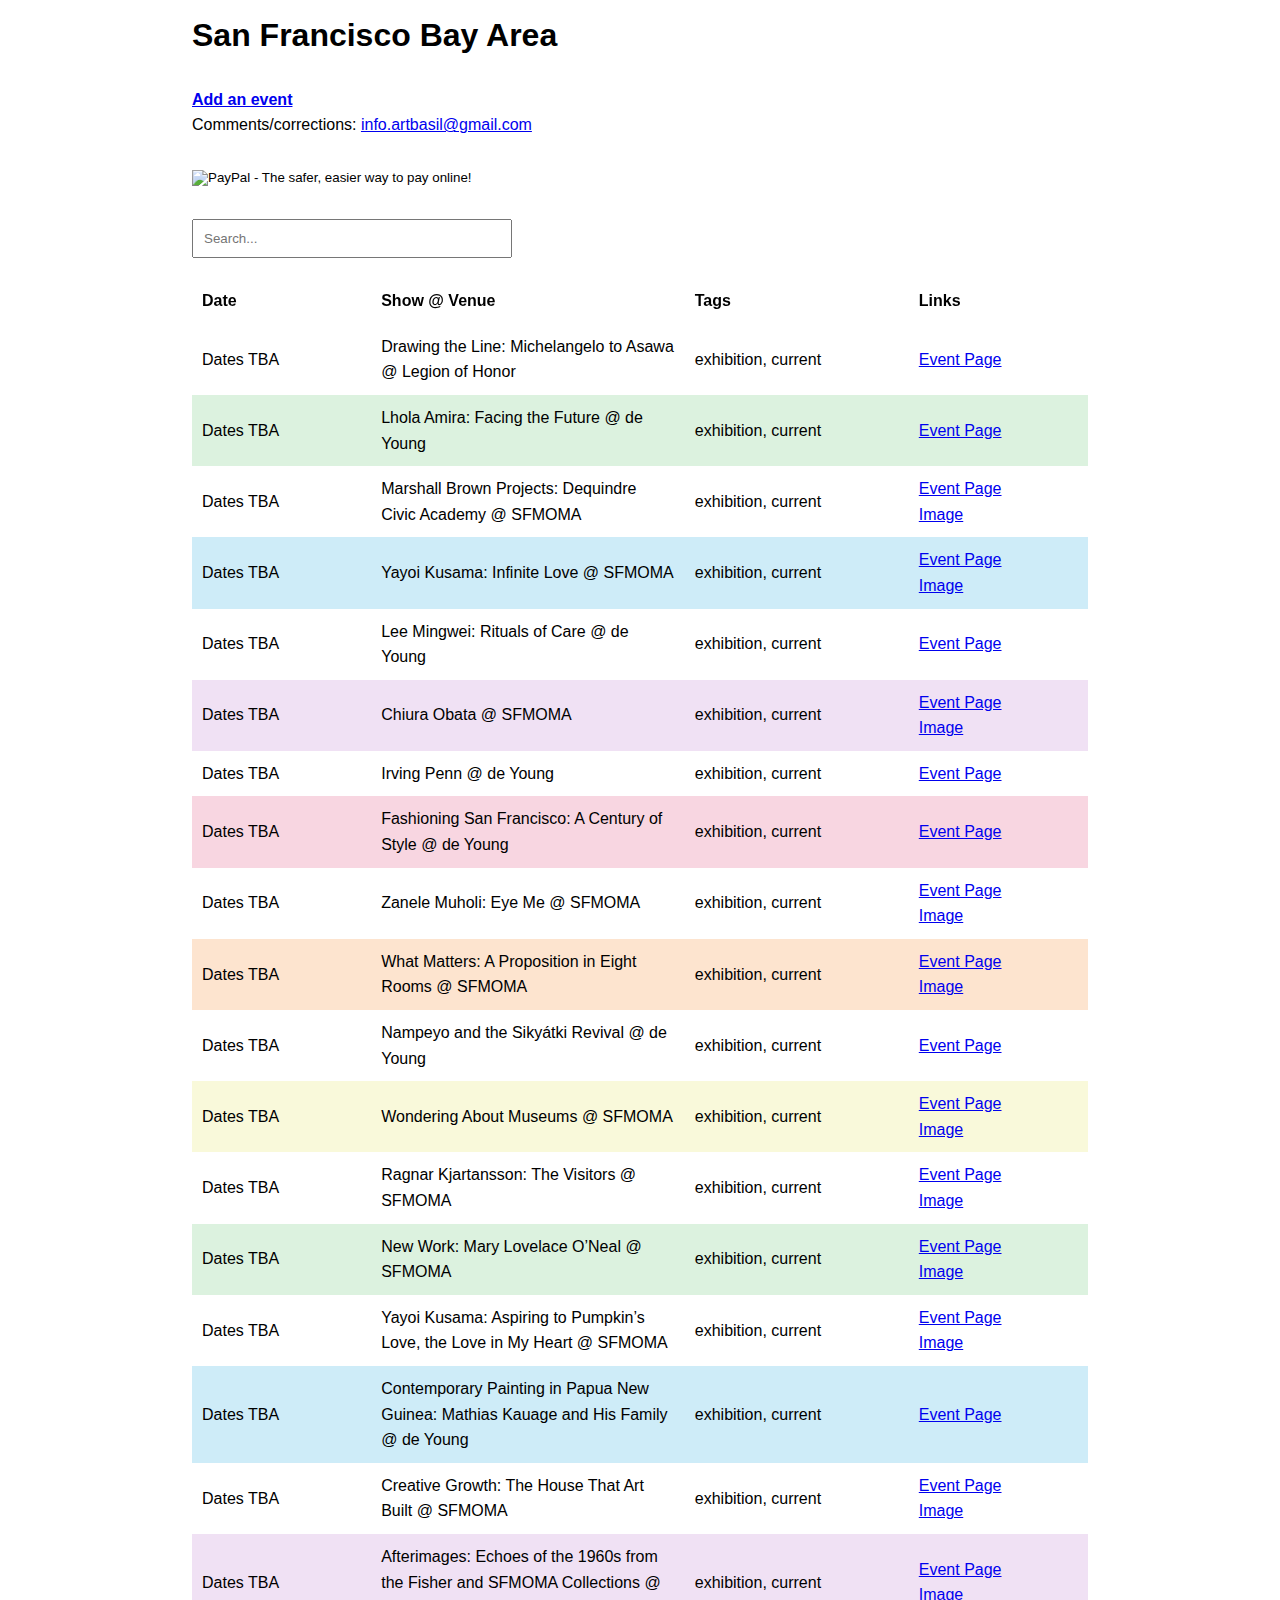
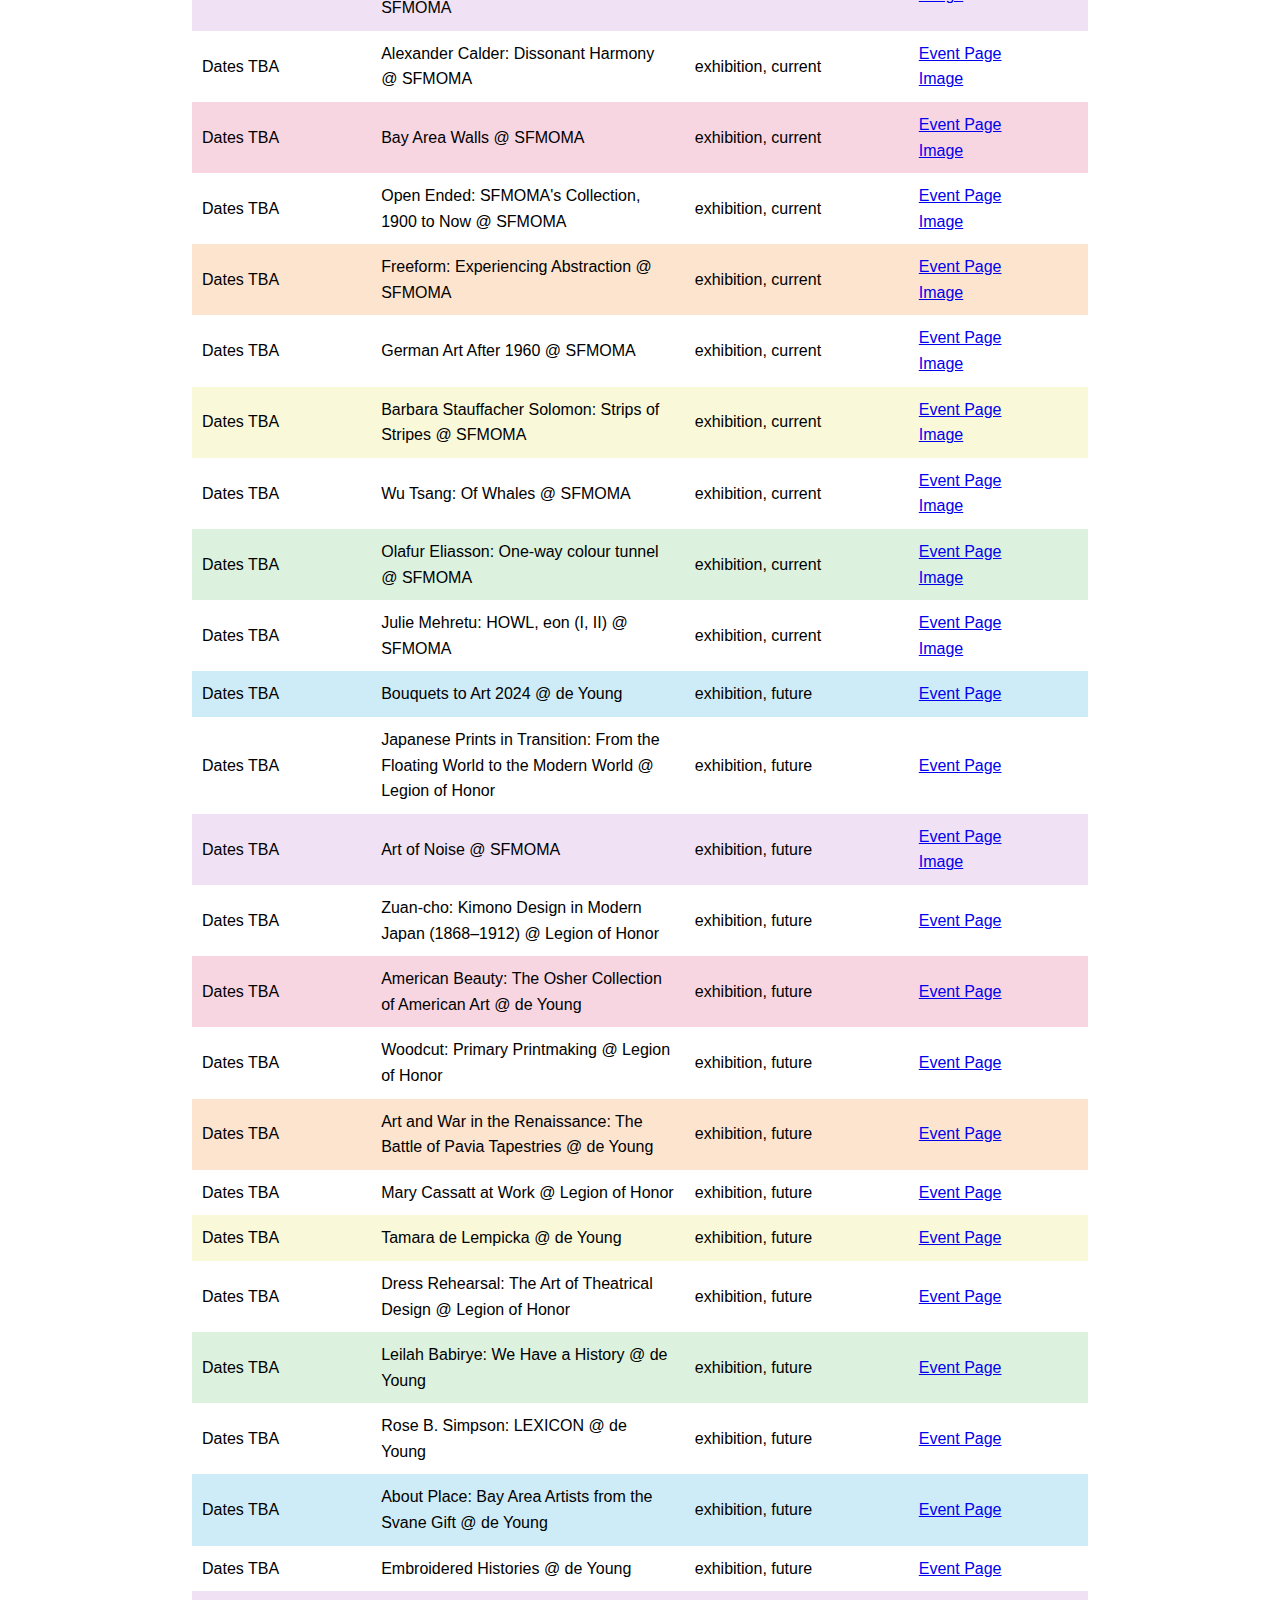
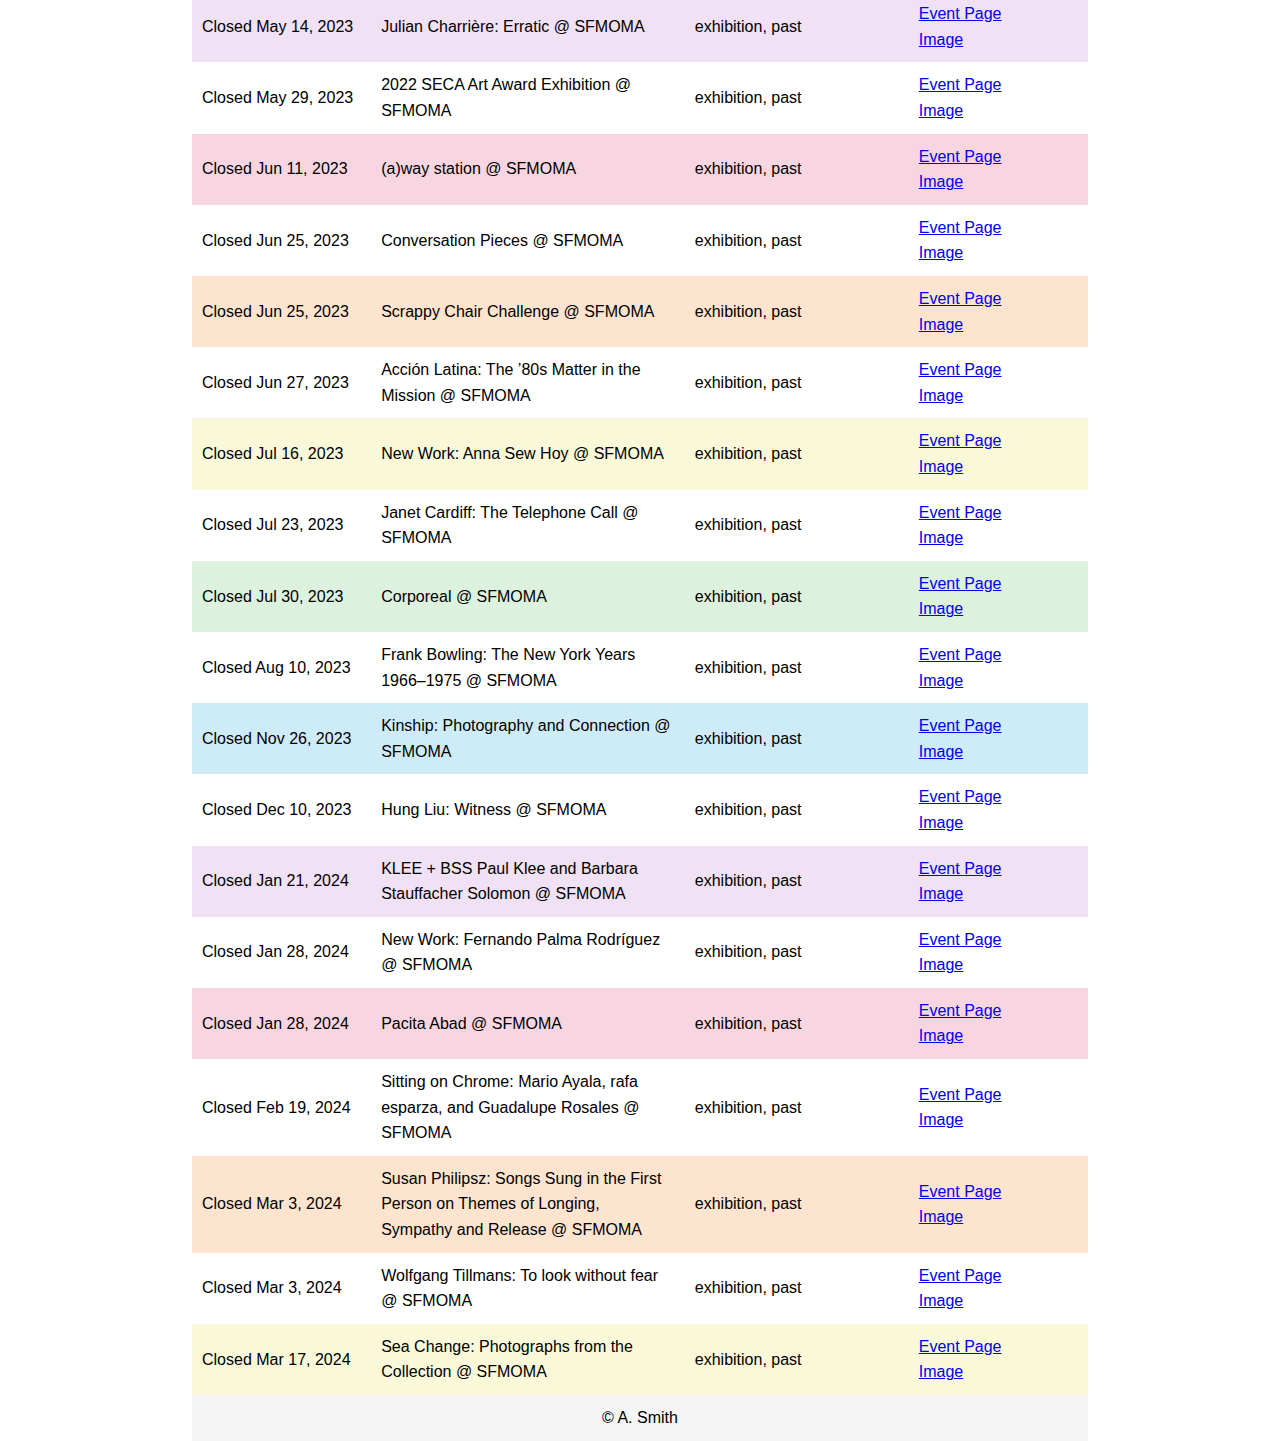
<file: website/index.html>
<!DOCTYPE html>
<html lang="en">
<head>
    <meta charset="UTF-8">
    <meta name="viewport" content="width=device-width, initial-scale=1.0">
    <link rel="stylesheet" href="styles.css">
    <script src="scroll.js" defer></script>
    <title>San Francisco Bay Area</title>
</head>
<body>

    <header>
        <h1>San Francisco Bay Area</h1>
        <br>
        <a href="add_event_survey.html">
            <strong>Add an event</strong>
        </a>
        <br>
        Comments/corrections:
        <a href="mailto:info.artbasil@gmail.com">info.artbasil@gmail.com</a>
        <br>
        <br>
        <!-- PayPal Donate Button -->
        <a href="https://PayPal.Me/artbasilinfo">
            <input type="image" src="https://www.paypalobjects.com/en_US/i/btn/btn_donateCC_LG.gif" border="0" name="submit" alt="PayPal - The safer, easier way to pay online!">
        </a>
    </header>

    <input type="text" id="searchBar" placeholder="Search...">

    <table class="event-table" id="eventTable">
    <thead>
        <tr>
            <th>Date</th>
            <th>Show @ Venue</th>
            <th>Tags</th>
            <th>Links</th>
            <!-- Add more header columns here if needed -->
        </tr>
    </thead>
    <tbody id="event-list">
        <!-- Add table rows with event data here -->
    </tbody>
    </table>

    <footer>
        <p>&copy; A. Smith</p>
    </footer>

<script src="searchFunctionality.js"></script>
</body>
</html>
</file>
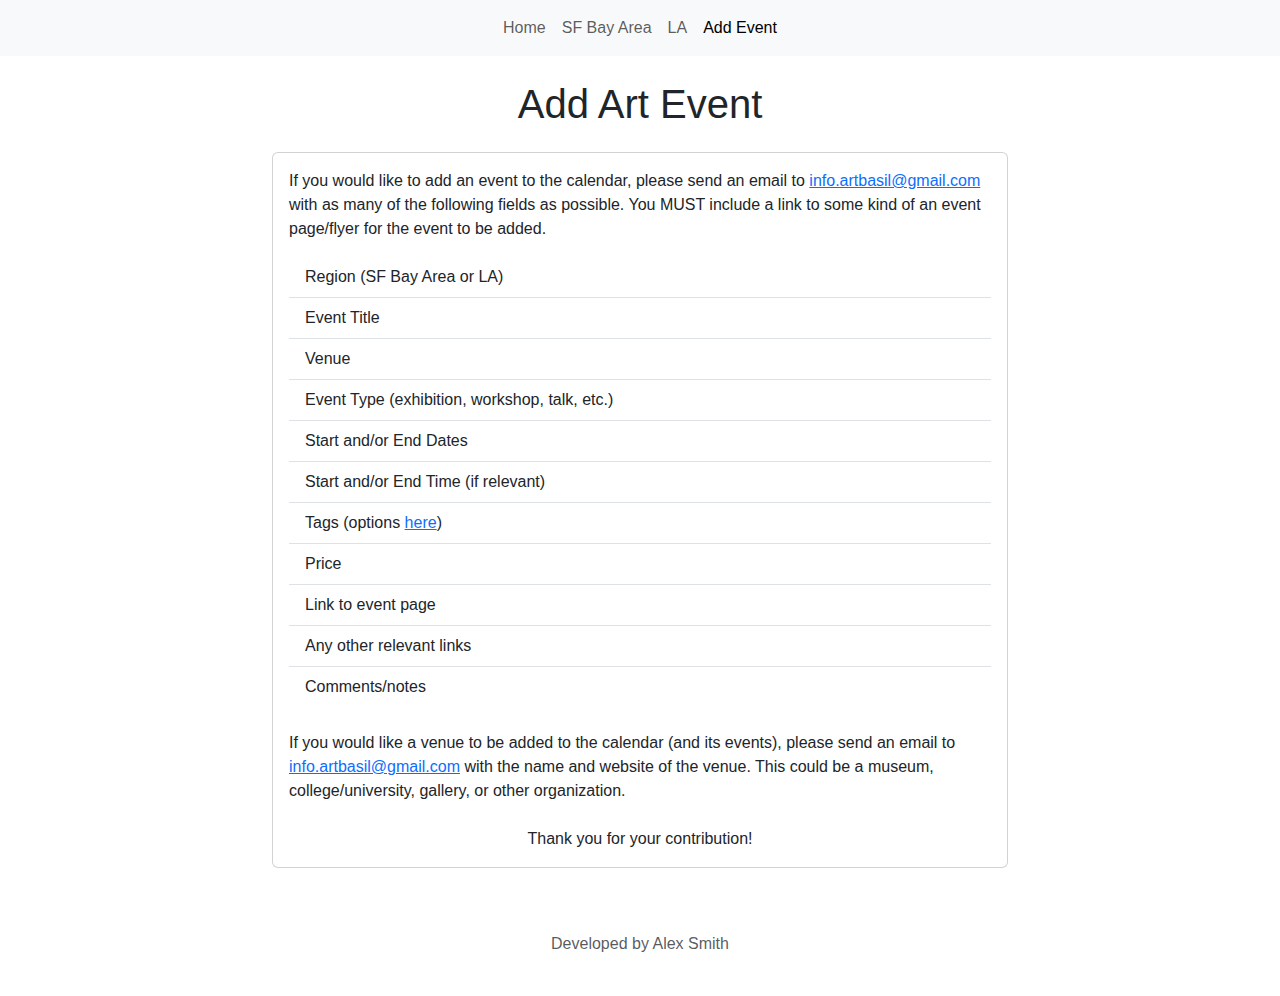
<file: docs/add_event.html>
<!DOCTYPE html>
<html lang="en">
<head>
    <meta charset="UTF-8">
    <meta name="viewport" content="width=device-width, initial-scale=1.0">
    <link href="https://cdn.jsdelivr.net/npm/bootstrap@5.3.0/dist/css/bootstrap.min.css" rel="stylesheet">
    <link rel="stylesheet" href="styles.css">
    <title>Add Art Event - Art Basil</title>
</head>
<!-- Google tag (gtag.js) -->
<script async src="https://www.googletagmanager.com/gtag/js?id=G-G06G4L1YGN"></script>
<script>
  window.dataLayer = window.dataLayer || [];
  function gtag(){dataLayer.push(arguments);}
  gtag('js', new Date());

  gtag('config', 'G-G06G4L1YGN');
</script>
<body>
    <nav class="navbar navbar-expand-lg navbar-light bg-light mb-4">
        <div class="container">
            <div class="navbar-nav mx-auto">
                <a class="nav-link" href="index.html">Home</a>
                <a class="nav-link" href="sf/index.html">SF Bay Area</a>
                <a class="nav-link" href="la/index.html">LA</a>
                <a class="nav-link active" href="add_event.html">Add Event</a>
            </div>
        </div>
    </nav>

    <div class="container">
        <header class="text-center mb-4">
            <h1>Add Art Event</h1>
        </header>

        <main>
            <section class="row justify-content-center">
                <div class="col-md-8">
                    <div class="card">
                        <div class="card-body">
                            <p class="card-text">
                                If you would like to add an event to the calendar, please send an email to
                                <a href="mailto:info.artbasil@gmail.com" class="text-primary">info.artbasil@gmail.com</a>
                                with as many of the following fields as possible. You MUST include a link to some kind of an event page/flyer for the event to be added.
                            </p>

                            <ul class="list-group list-group-flush mb-4">
                                <li class="list-group-item">Region (SF Bay Area or LA)</li>
                                <li class="list-group-item">Event Title</li>
                                <li class="list-group-item">Venue</li>
                                <li class="list-group-item">Event Type (exhibition, workshop, talk, etc.)</li>
                                <li class="list-group-item">Start and/or End Dates</li>
                                <li class="list-group-item">Start and/or End Time (if relevant)</li>
                                <li class="list-group-item">Tags (options <a href="tags.html" class="text-primary">here</a>)</li>
                                <li class="list-group-item">Price</li>
                                <li class="list-group-item">Link to event page</li>
                                <li class="list-group-item">Any other relevant links</li>
                                <li class="list-group-item">Comments/notes</li>
                            </ul>

                            <p class="card-text">
                                If you would like a venue to be added to the calendar (and its events), please send an email to
                                <a href="mailto:info.artbasil@gmail.com" class="text-primary">info.artbasil@gmail.com</a>
                                with the name and website of the venue. This could be a museum, college/university, gallery, or other organization. 
                            </p>

                            <p class="card-text text-center mt-4">Thank you for your contribution!</p>
                        </div>
                    </div>
                </div>
            </section>
        </main>
    </div>

    <script src="https://cdn.jsdelivr.net/npm/bootstrap@5.3.0/dist/js/bootstrap.bundle.min.js"></script>
</body>
<footer class="bg-white py-3 mt-5">
    <div class="container text-center">
        <p class="text-muted mb-0">Developed by Alex Smith</p>
        <br>
    </div>
</footer>
</html>
</file>
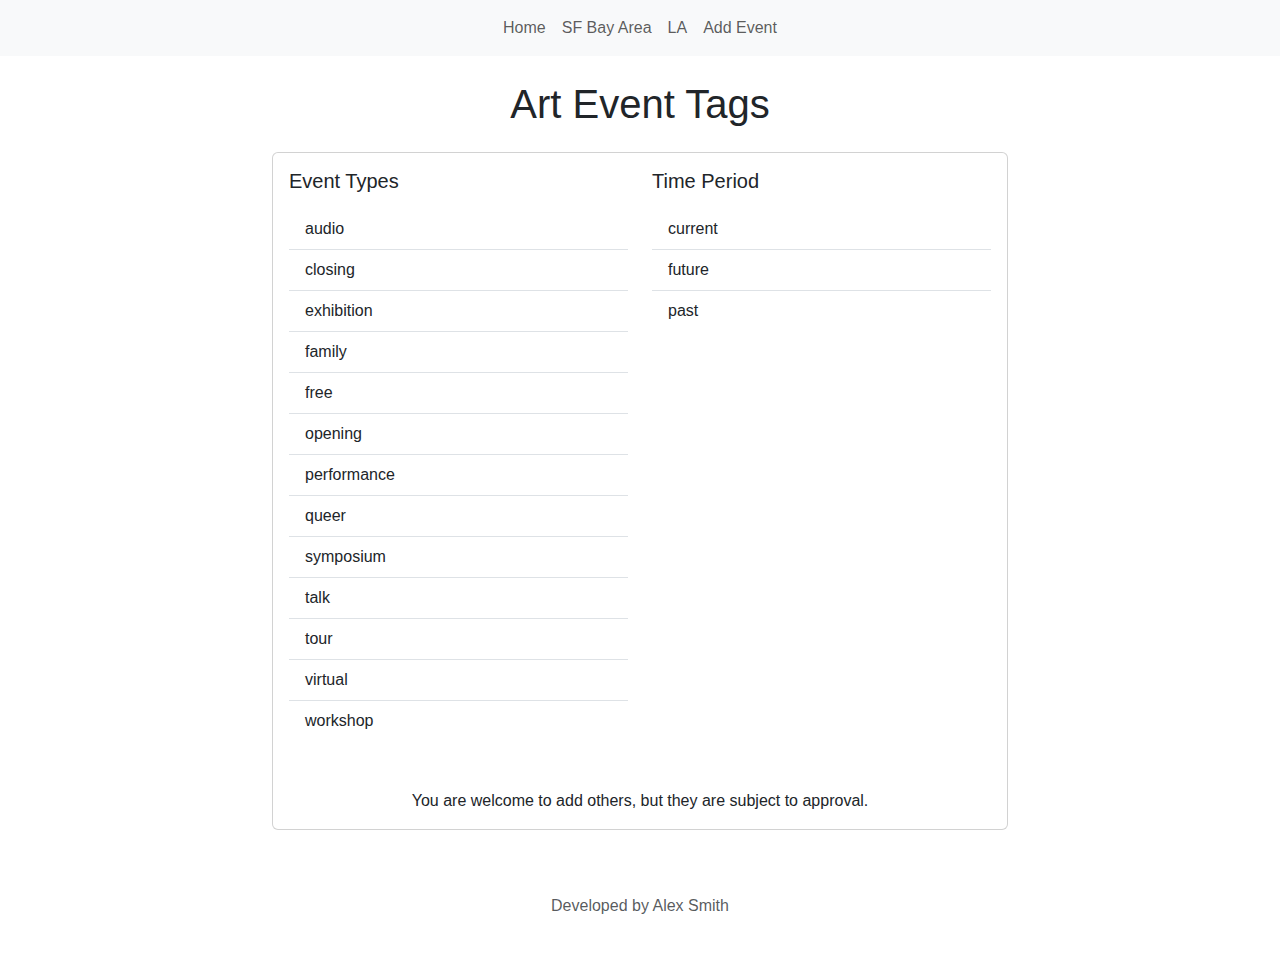
<file: docs/tags.html>
<!DOCTYPE html>
<html lang="en">
<head>
    <meta charset="UTF-8">
    <meta name="viewport" content="width=device-width, initial-scale=1.0">
    <link href="https://cdn.jsdelivr.net/npm/bootstrap@5.3.0/dist/css/bootstrap.min.css" rel="stylesheet">
    <link rel="stylesheet" href="styles.css">
    <title>Event Tags - Art Basil</title>
</head>
<!-- Google tag (gtag.js) -->
<script async src="https://www.googletagmanager.com/gtag/js?id=G-G06G4L1YGN"></script>
<script>
  window.dataLayer = window.dataLayer || [];
  function gtag(){dataLayer.push(arguments);}
  gtag('js', new Date());

  gtag('config', 'G-G06G4L1YGN');
</script>
<body>
    <nav class="navbar navbar-expand-lg navbar-light bg-light mb-4">
        <div class="container">
            <div class="navbar-nav mx-auto">
                <a class="nav-link" href="index.html">Home</a>
                <a class="nav-link" href="sf/index.html">SF Bay Area</a>
                <a class="nav-link" href="la/index.html">LA</a>
                <a class="nav-link" href="add_event.html">Add Event</a>
            </div>
        </div>
    </nav>

    <div class="container">
        <header class="text-center mb-4">
            <h1>Art Event Tags</h1>
        </header>

        <main>
            <section class="row justify-content-center">
                <div class="col-md-8">
                    <div class="card">
                        <div class="card-body">
                            <div class="row">
                                <div class="col-md-6">
                                    <h5 class="card-title mb-3">Event Types</h5>
                                    <ul class="list-group list-group-flush mb-4">
                                        <li class="list-group-item">audio</li>
                                        <li class="list-group-item">closing</li>
                                        <li class="list-group-item">exhibition</li>
                                        <li class="list-group-item">family</li>
                                        <li class="list-group-item">free</li>
                                        <li class="list-group-item">opening</li>
                                        <li class="list-group-item">performance</li>
                                        <li class="list-group-item">queer</li>
                                        <li class="list-group-item">symposium</li>
                                        <li class="list-group-item">talk</li>
                                        <li class="list-group-item">tour</li>
                                        <li class="list-group-item">virtual</li>
                                        <li class="list-group-item">workshop</li>
                                    </ul>
                                </div>
                                <div class="col-md-6">
                                    <h5 class="card-title mb-3">Time Period</h5>
                                    <ul class="list-group list-group-flush">
                                        <li class="list-group-item">current</li>
                                        <li class="list-group-item">future</li>
                                        <li class="list-group-item">past</li>
                                    </ul>
                                </div>
                            </div>
                            <p class="card-text text-center mt-4">You are welcome to add others, but they are subject to approval.</p>
                        </div>
                    </div>
                </div>
            </section>
        </main>
    </div>

    <footer class="bg-white py-3 mt-5">
        <div class="container text-center">
            <p class="text-muted mb-0">Developed by Alex Smith</p>
            <br>
        </div>
    </footer>

    <script src="https://cdn.jsdelivr.net/npm/bootstrap@5.3.0/dist/js/bootstrap.bundle.min.js"></script>
</body>
</html>
</file>
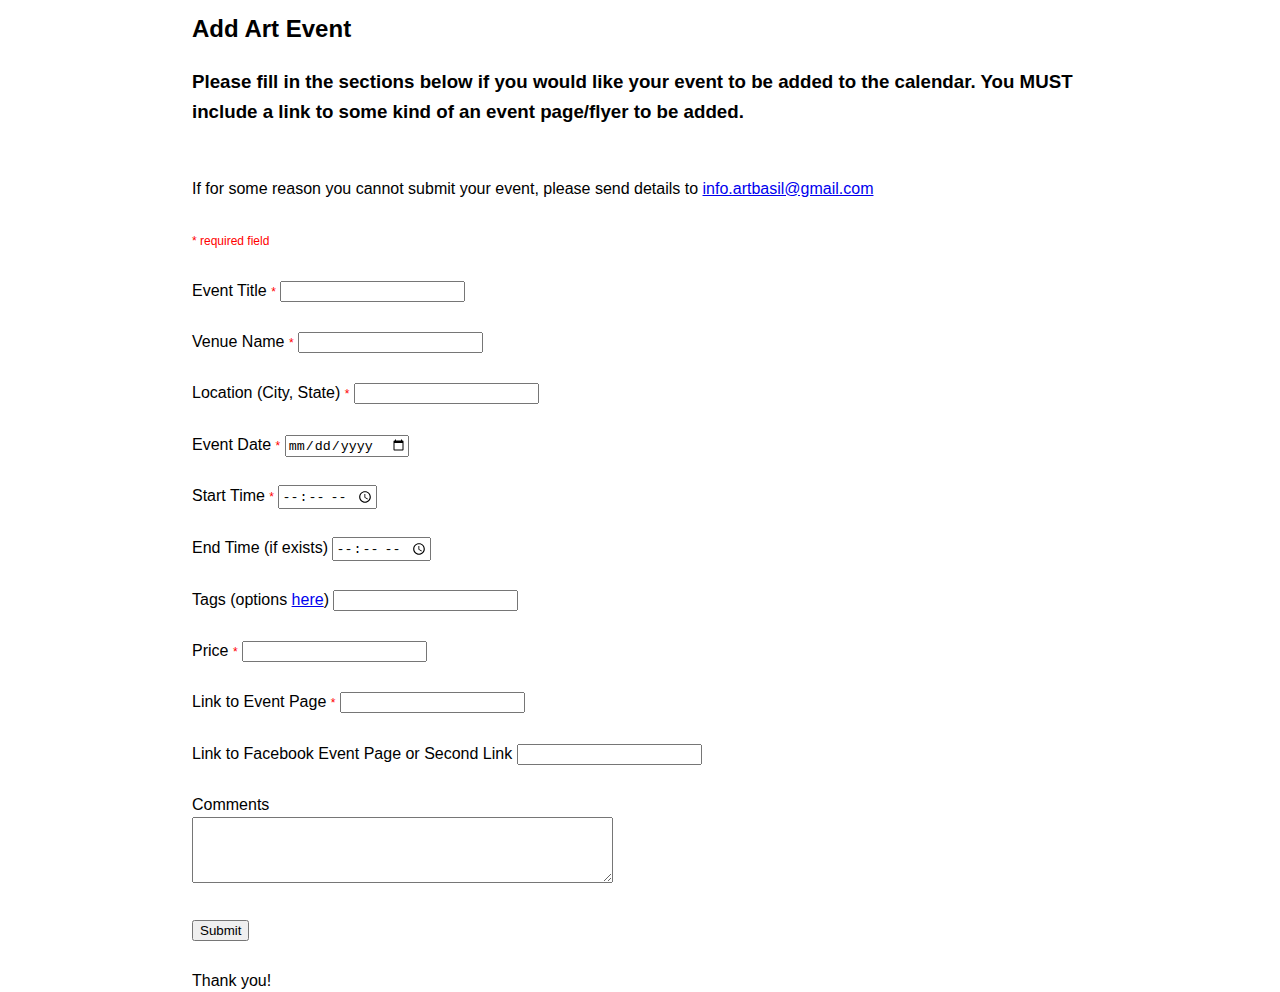
<file: website/add_event_survey.html>
<!DOCTYPE html>
<html lang="en">
<head>
    <meta charset="UTF-8">
    <meta name="viewport" content="width=device-width, initial-scale=1.0">
    <link rel="stylesheet" href="styles.css">
    <title>Add Art Event</title>
</head>
<body>
    <header>
        <h2>Add Art Event</h2>
        <h3>
            <strong>Please fill in the sections below if you would like your event to be added to the calendar. You MUST include a link to some kind of an event page/flyer to be added.</strong>
        </h3>
    </header>
    <p>
        If for some reason you cannot submit your event, please send details to
        <a href="mailto:info.artbasil@gmail.com">info.artbasil@gmail.com</a>
        <br><br>
        <span style="color: red; font-size: 12px;">* required field</span>
    </p>
    <br>
    <!-- Start of the form -->
    <form action="process.php" method="post">
        <!-- Event Title, Venue, Location -->
        <label for="event_title">Event Title
            <span style="color: red; font-size: 12px;">*</span>
        </label>
        <input type="text" id="event_title" name="event_title" required>
        <br><br>
        <label for="venue">Venue Name
            <span style="color: red; font-size: 12px;">*</span>
        </label>
        <input type="text" id="venue" name="venue" required>
        <br><br>
        <label for="location">Location (City, State)
            <span style="color: red; font-size: 12px;">*</span>
        </label>
        <input type="text" id="location" name="location" required>
        <br><br>
        <!-- Date Input for Event Date -->
        <label for="event_date">Event Date
            <span style="color: red; font-size: 12px;">*</span>
        </label>
        <input type="date" id="event_date" name="event_date" required>
        <br><br>
        <!-- Time Input for Start Time -->
        <label for="start_time">Start Time
            <span style="color: red; font-size: 12px;">*</span>
        </label>
        <input type="time" id="start_time" name="start_time" required>
        <br><br>
        <!-- Time Input for End Time -->
        <label for="end_time">End Time (if exists)</label>
        <input type="time" id="end_time" name="end_time">
        <br><br>
        <!-- Collect tags or other metadata -->
        <label for="tags">Tags (options <a href="tags.html">here</a>)</label>
        <input type="text" id="tags" name="tags">
        <br><br>
        <!-- Price -->
        <label for="price">Price
            <span style="color: red; font-size: 12px;">*</span>
        </label>
        <input type="text" id="price" name="price" required>
        <br><br>
        <!-- Links -->
        <label for="link_event_page">Link to Event Page
            <span style="color: red; font-size: 12px;">*</span>
        </label>
        <input type="text" id="link_event_page" name="link_event_page" required>
        <br><br>
        <label for="link_other">Link to Facebook Event Page or Second Link</label>
        <input type="text" id="link_other" name="link_other">
        <br><br>
        <!-- Textarea -->
        <label for="comments">Comments</label>
        <br>
        <textarea id="comments" name="comments" rows="4" cols="50"></textarea>
        <br><br>
        <!-- Submit Button -->
        <input type="submit" value="Submit">
    </form>
    <!-- End of the form -->
    <br>
    <p>Thank you!</p>
</body>
</html>
</file>
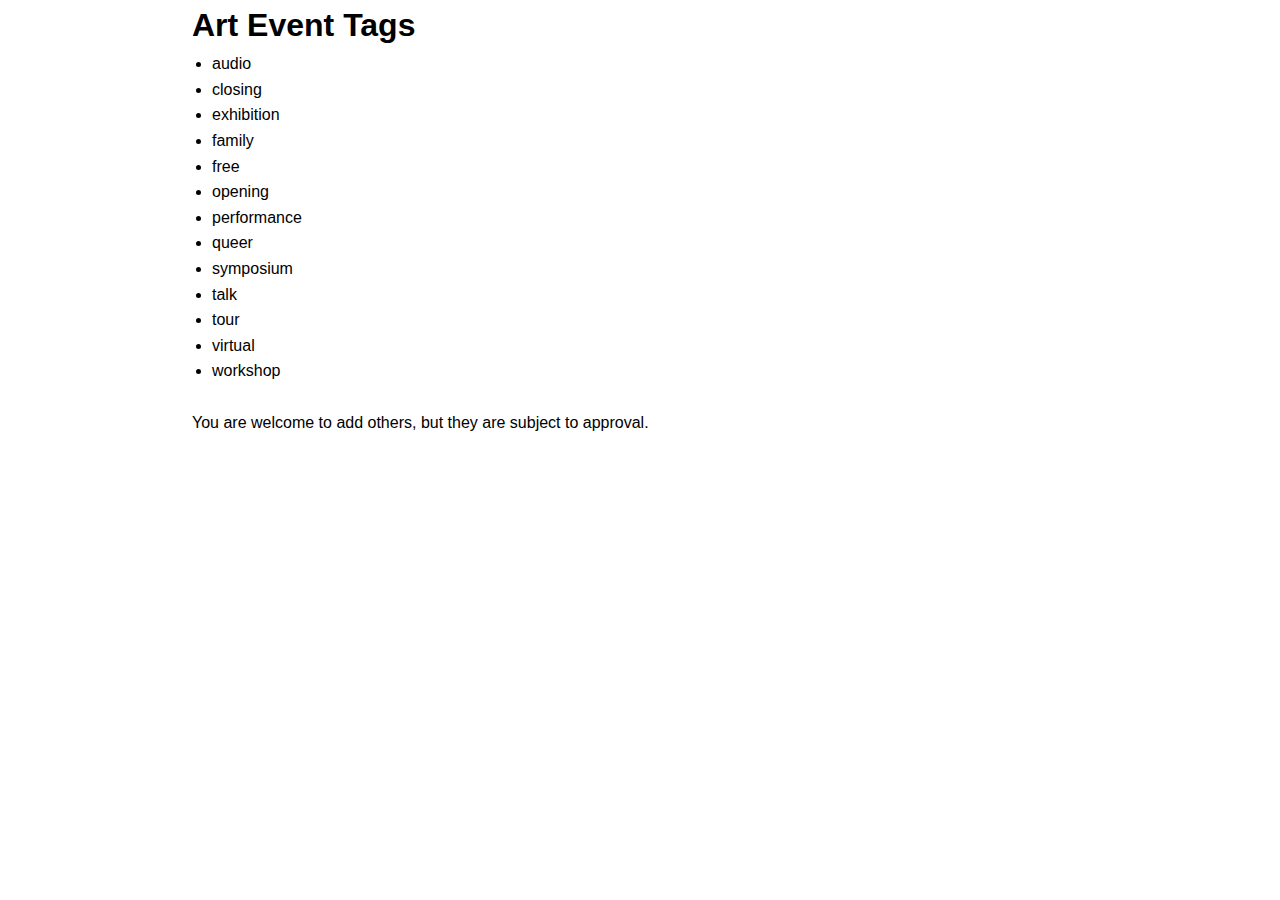
<file: website/tags.html>
<!DOCTYPE html>
<html lang="en">
<head>
    <meta charset="UTF-8">
    <meta name="viewport" content="width=device-width, initial-scale=1.0">
    <link rel="stylesheet" href="styles.css">
    <title>Event Tags</title>
</head>
<body>
    <h1>Art Event Tags</h1>
    <ul>
        <li>audio</li>
        <li>closing</li>
        <li>exhibition</li>
        <li>family</li>
        <li>free</li>
        <li>opening</li>
        <li>performance</li>
        <li>queer</li>
        <li>symposium</li>
        <li>talk</li>
        <li>tour</li>
        <li>virtual</li>
        <li>workshop</li>
        <!-- Add more tags as needed (in alphabetical order) -->
    </ul>
    <br>
    <p>You are welcome to add others, but they are subject to approval.</p>
</body>
</html>
</file>
<file: website/styles.css>
/* Reset some default styles */
body, h1, h2, p, table, th, td {
    margin: 0;
    padding: 0;
}

/* Reset some default styles */
table, th, td {
    border: none;
}

/* Basic styling */
body {
    font-family: Arial, Helvetica, sans-serif;
    /*background-color: #f0f0f0;*/
    line-height: 1.6;
}

/* Apply these styles to the block-level elements within the body */
body > * {
    margin: 0 auto; /* Center-align block-level elements with equal margins */
    max-width: 70%; /* Limit the maximum width of block-level elements */
}

header {
    display: block;
    font-size: 10; /* this doesn't seem to be doing anything; ideally make dynamic? */
    text-align: left;
    padding: 10px;
    margin-bottom: 20px;
}

main {
    padding: 10px;
}

#searchBar {
    margin-bottom: 20px;
    padding: 10px;
    width: 25%; /* Full width */
    display: block; /* Ensure it's a block-level element */
    box-sizing: border-box; /* Include padding and border in the element's total width */
    margin-left: 0;
}

.event-table {
    width: 100%;
    border-collapse: collapse;
}

th, td {
    padding: 10px;
    text-align: left;
}

thead {
    position: sticky;
    top: 0;
    background-color: white;
}

/* Define CSS styles for alternating rows */
.event-table tbody tr:nth-child(odd) {
    background-color: white; /* Background color for odd rows */
}

.event-table tr:nth-child(12n+2) {
    background-color: #dcf2df; /* pastel green */
}

.event-table tr:nth-child(12n+4) {
    background-color: #ceecf8; /* pastel blue */
}

.event-table tr:nth-child(12n+6) {
    background-color: #f0e1f4; /* pastel purple */
}

.event-table tr:nth-child(12n+8) {
    background-color: #f8d6e1; /* pastel pink */
}

.event-table tr:nth-child(12n+10) {
    background-color: #fde4cf; /* pastel orange */
}

.event-table tr:nth-child(12n+12) {
    background-color: #f9f9da; /* pastel yellow */
}

/* Set different widths for specific columns */
th:nth-child(1), td:nth-child(1) {
    width: 20%; /* Adjust as needed */
}

th:nth-child(2), td:nth-child(2) {
    width: 35%; /* Adjust as needed */
}

th:nth-child(3), td:nth-child(3) {
    width: 25%; /* Adjust as needed */
}

th:nth-child(4), td:nth-child(4) {
    width: 20%; /* Adjust as needed */
}

footer {
    text-align: center;
    padding: 10px 0;
    background-color: #F5F5F5;
    color: black;
}

/* Responsive adjustments for smaller screens */

/* Media query for tablets */
@media (min-width: 601px) {
    #searchBar {
        width: 25%; /* Tablet and larger devices */
        /* Recalculate the left margin to align with centered content, if necessary */
        margin-left: calc((100% - 70%) / 2);
    }
}

/* Optional: Media query for desktops if different styling is needed */
@media (min-width: 1025px) {
    #searchBar {
        /* Adjustments for desktop, if different from tablets */
    }
}

/* Add other media queries or responsive design rules as needed */
</file>
<file: docs/styles.css>
/* Custom styles on top of Bootstrap */
body {
    font-family: 'Inter', -apple-system, BlinkMacSystemFont, sans-serif;
}

.hover-card {
    transition: transform 0.2s ease-in-out;
}

.hover-card:hover {
    transform: translateY(-5px);
}

/* Table styles */
.event-table {
    background-color: white;
    border-radius: 8px;
    box-shadow: 0 2px 4px rgba(0,0,0,0.05);
    border-collapse: separate;
    border-spacing: 0;
    width: 100%;
}

/* Ensure table header stays sticky within table-responsive */
.table-responsive {
    overflow-y: auto;
    max-height: calc(100vh - 200px);
}

.event-table thead {
    background-color: white;
    z-index: 10;
}

.event-table thead th {
    background-color: #f8f9fa;
    border-bottom: 2px solid #dee2e6;
    white-space: nowrap;
    padding: 8px;
}

.event-table tbody td {
    vertical-align: middle;
}

/* Adjust column widths */
.event-table th:nth-child(1),
.event-table td:nth-child(1) {
    width: 15%;
}

.event-table th:nth-child(2),
.event-table td:nth-child(2) {
    width: 17%;
}

.event-table th:nth-child(3),
.event-table td:nth-child(3) {
    width: 36%;
}

.event-table th:nth-child(4),
.event-table td:nth-child(4) {
    width: 20%;
}

.event-table th:nth-child(5),
.event-table td:nth-child(5) {
    width: 12%;
}

/* Search bar styles */
#searchBarContainer {
    background-color: #f8f9fa;
    padding: 4px 0;
    margin-bottom: 0;
}

#searchBar {
    border: 1px solid #dee2e6;
    border-radius: 20px;
    padding: 0.5rem 1rem;
    width: 100%;
    max-width: 400px;
}

/* Filter buttons */
.filter-button {
    border-radius: 20px;
    padding: 0.35rem 1.5rem;
    margin: 0 0.25rem;
    border: 1px solid #dee2e6;
    background-color: white;
    transition: all 0.2s ease;
}

.filter-button.active {
    background-color: #0d6efd;
    color: white;
    border-color: #0d6efd;
}

/* Event image styles */
.event-image {
    max-width: 150px;
    max-height: 130px;
    border-radius: 4px;
}

/* Responsive styles */
@media (max-width: 768px) {
    .container {
        padding-left: 1rem;
        padding-right: 1rem;
    }
    
    .event-table {
        font-size: 0.9rem;
    }
}

/* Filter buttons container */
#filterButtonsContainer {
    background-color: #f8f9fa;
    padding: 4px 0;
    margin-bottom: 4px;
}

/* Modal styles for image popup */
.image-modal {
    display: none;
    position: fixed;
    z-index: 1000;
    top: 0;
    left: 0;
    width: 100%;
    height: 100%;
    background-color: rgba(0, 0, 0, 0.7);
    cursor: pointer;
}

.modal-content {
    margin: auto;
    display: block;
    width: auto;
    height: auto;
    max-width: 600px;
    max-height: 500px;
    position: relative;
    top: 50%;
    transform: translateY(-50%);
    object-fit: contain;
}
</file>
